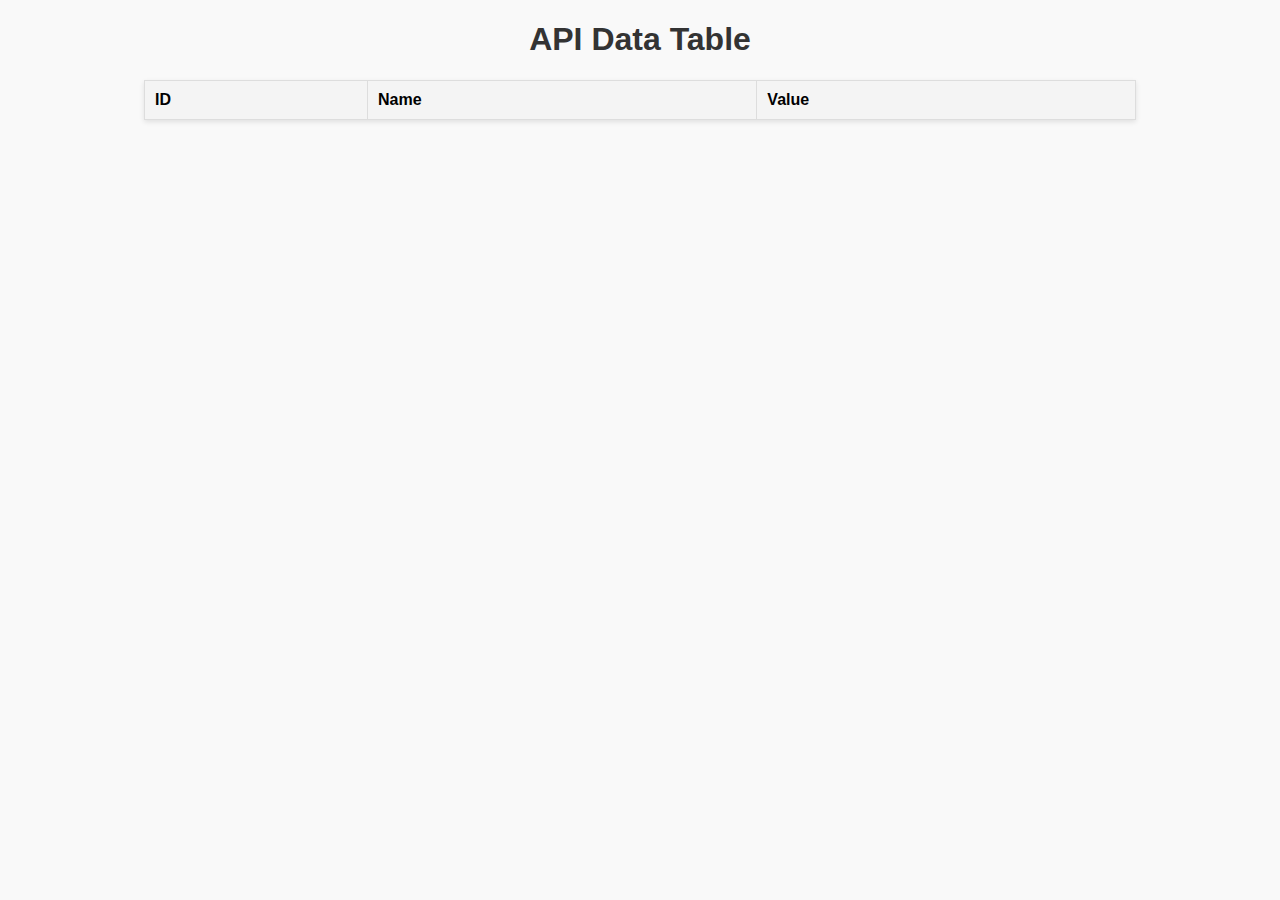
<file: nginx_acces/website/index.html>
<!DOCTYPE html>
<html lang="en">
<head>
    <meta charset="UTF-8">
    <meta name="viewport" content="width=device-width, initial-scale=1.0">
    <title>API Data Table</title>
    <link rel="stylesheet" href="styles.css">
</head>
<body>
    <h1>API Data Table</h1>
    <table id="dataTable">
        <thead>
            <tr>
                <th>ID</th>
                <th>Name</th>
                <th>Value</th>
            </tr>
        </thead>
        <tbody>
            <!-- Data will be dynamically inserted here -->
        </tbody>
    </table>
    <script src="script.js"></script>
</body>
</html>
</file>
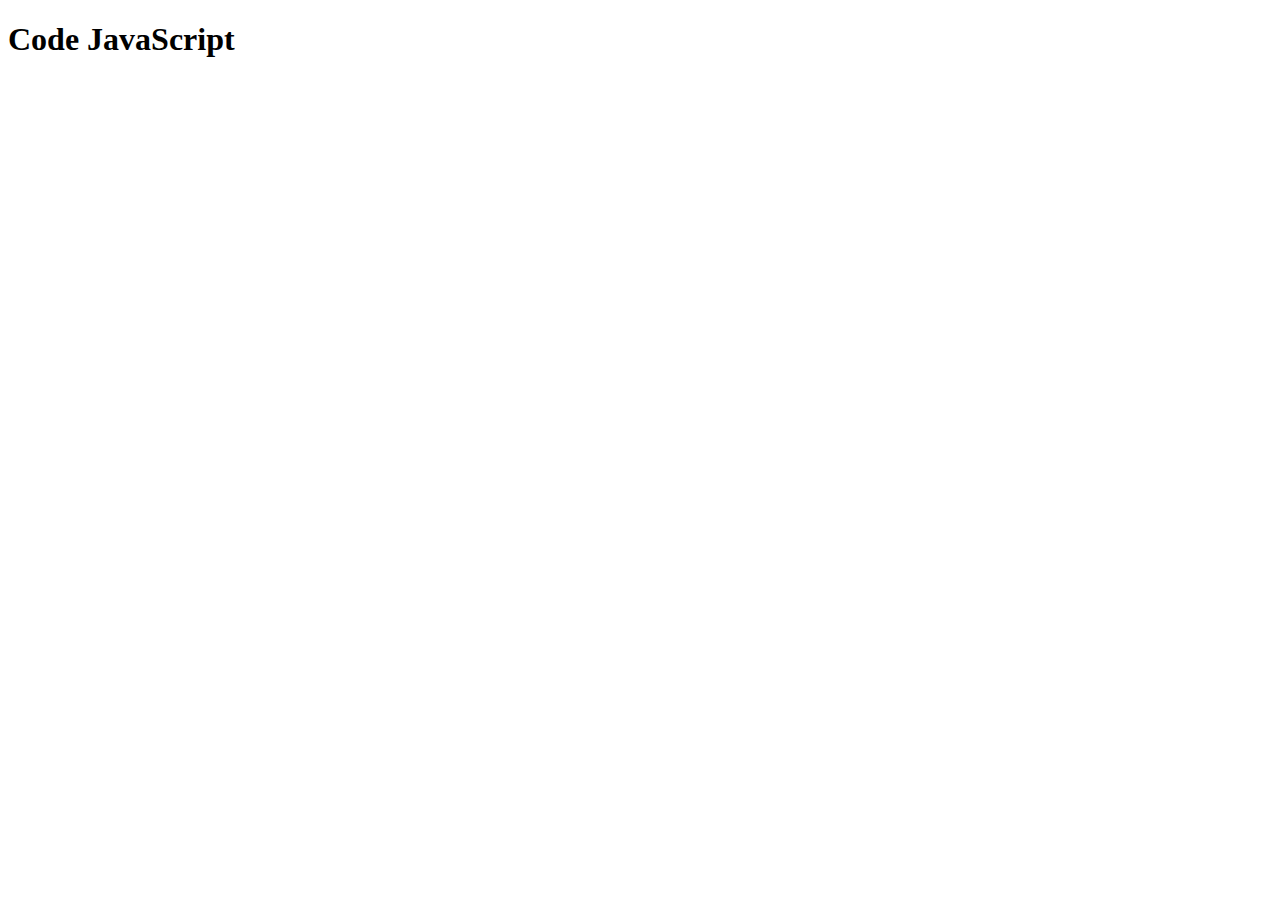
<file: nginx_acces/website/charts.html>
<!DOCTYPE html>
<html>
<head>
    <title>Exemple de code JavaScript pour charts</title>
</head>
<body>
    <h1>Code JavaScript</h1>
    <div id="chart"></div>
    <script src="charts.js"></script>
    <script>
        afficherGraphique();
    </script>
</body>
</html>
</file>
<file: nginx_acces/website/styles.css>
body {
    font-family: Arial, sans-serif;
    margin: 20px;
    text-align: center;
    background-color: #f9f9f9;
}

h1 {
    color: #333;
}

table {
    margin: 0 auto;
    width: 80%;
    border-collapse: collapse;
    background-color: white;
    box-shadow: 0 2px 5px rgba(0, 0, 0, 0.1);
}

th, td {
    padding: 10px;
    border: 1px solid #ddd;
    text-align: left;
}

th {
    background-color: #f4f4f4;
}

tbody tr:nth-child(even) {
    background-color: #f9f9f9;
}
</file>
